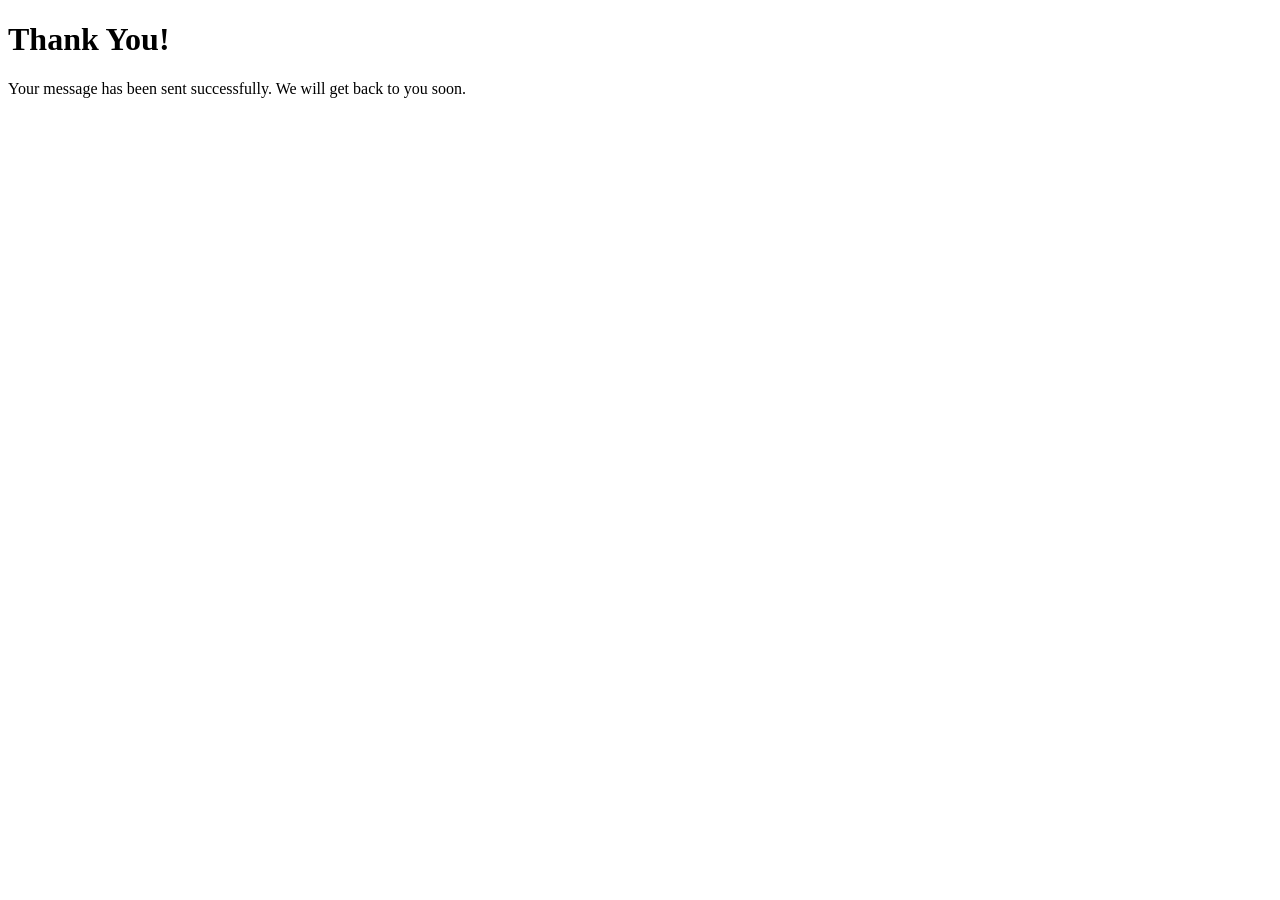
<file: thank_you.html>
<!DOCTYPE html>
<html lang="en">
<head>
    <meta charset="UTF-8">
    <meta name="viewport" content="width=device-width, initial-scale=1.0">
    <title>Thank You</title>
</head>
<body>
    <h1>Thank You!</h1>
    <p>Your message has been sent successfully. We will get back to you soon.</p>
</body>
</html>
</file>
